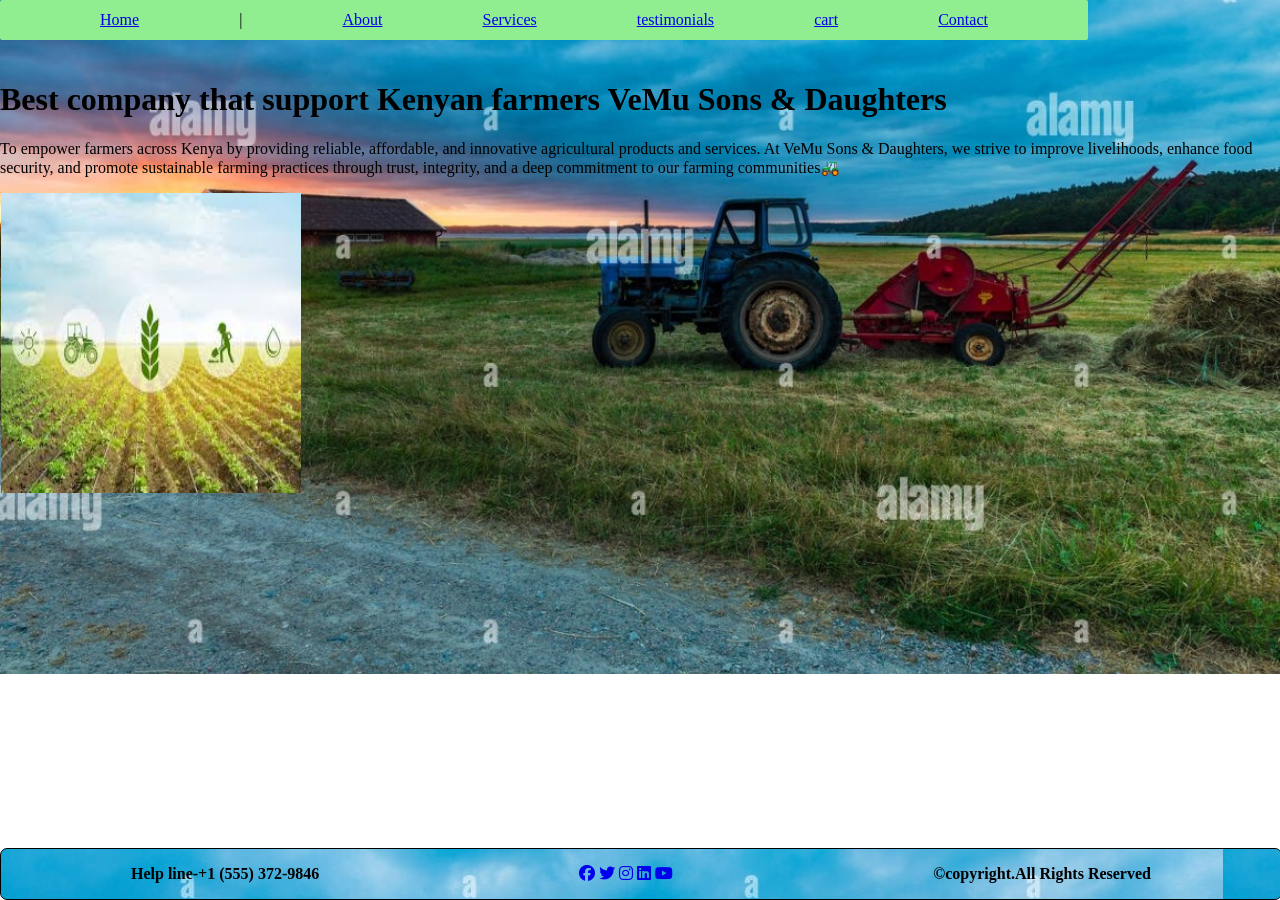
<file: index.html>
<!DOCTYPE html>
<html lang="en">
<head>
    <meta charset="UTF-8">
    <meta name="viewport" content="width=device-width, initial-scale=1.0">
    <title>VeMu Sons & Daughters</title>
    <link rel="stylesheet" href="index.css">
    <link rel="stylesheet" href="https://cdnjs.cloudflare.com/ajax/libs/font-awesome/6.7.2/css/all.min.css" integrity="sha512-Evv84Mr4kqVGRNSgIGL/F/aIDqQb7xQ2vcrdIwxfjThSH8CSR7PBEakCr51Ck+w+/U6swU2Im1vVX0SVk9ABhg==" crossorigin="anonymous" referrerpolicy="no-referrer" />
</head>
<body >
    <header>
        <nav class="navigation"> 
            <a href="index.html">Home</a> |
            <a href="about.html">About</a> 
            <a href="services.html">Services</a>
            <a href="testimonials.html">testimonials</a>
            <a href="cart.html">cart</a>
            <a href="contact.html">Contact</a>
            
        </nav>
        <h1>Best company that support Kenyan farmers VeMu Sons & Daughters </h1>
            
    </header>
    <section class="photolist">
        <p>To empower farmers across Kenya by providing reliable, affordable, and innovative agricultural products and services. At VeMu Sons & Daughters, we strive to improve livelihoods, enhance food security, and promote sustainable farming practices through trust, integrity, and a deep commitment to our farming communities🚜</p>
        <div class="photoitem">
            <img src="./image/farmprofilephoto.jpeg" alt="photo image">
            
        </div>
            
        
    </section>
    <footer>
        <div>
            <h4>Help line-+1 (555) 372-9846</h4>
        </div>
        <div class="footercontainer">
            <div class="social-icons">
                <a href="https://www.facebook.com/"><i class="fab fa-facebook"></i></a>
                <a href="https://twitter.com/"><i class="fab fa-twitter"></i></a>
                <a href="https://www.instagram.com/"><i class="fab fa-instagram"></i></a>
                <a href="https://www.linkedin.com/"><i class="fab fa-linkedin"></i></a>
                <a href="https://www.youtube.com/"><i class="fab fa-youtube"></i></a>
              </div>
        </div>
        <div>
            <h4>&copy;copyright.All Rights Reserved</h4>
        </div>
    </footer>
</body>
</html>
</file>
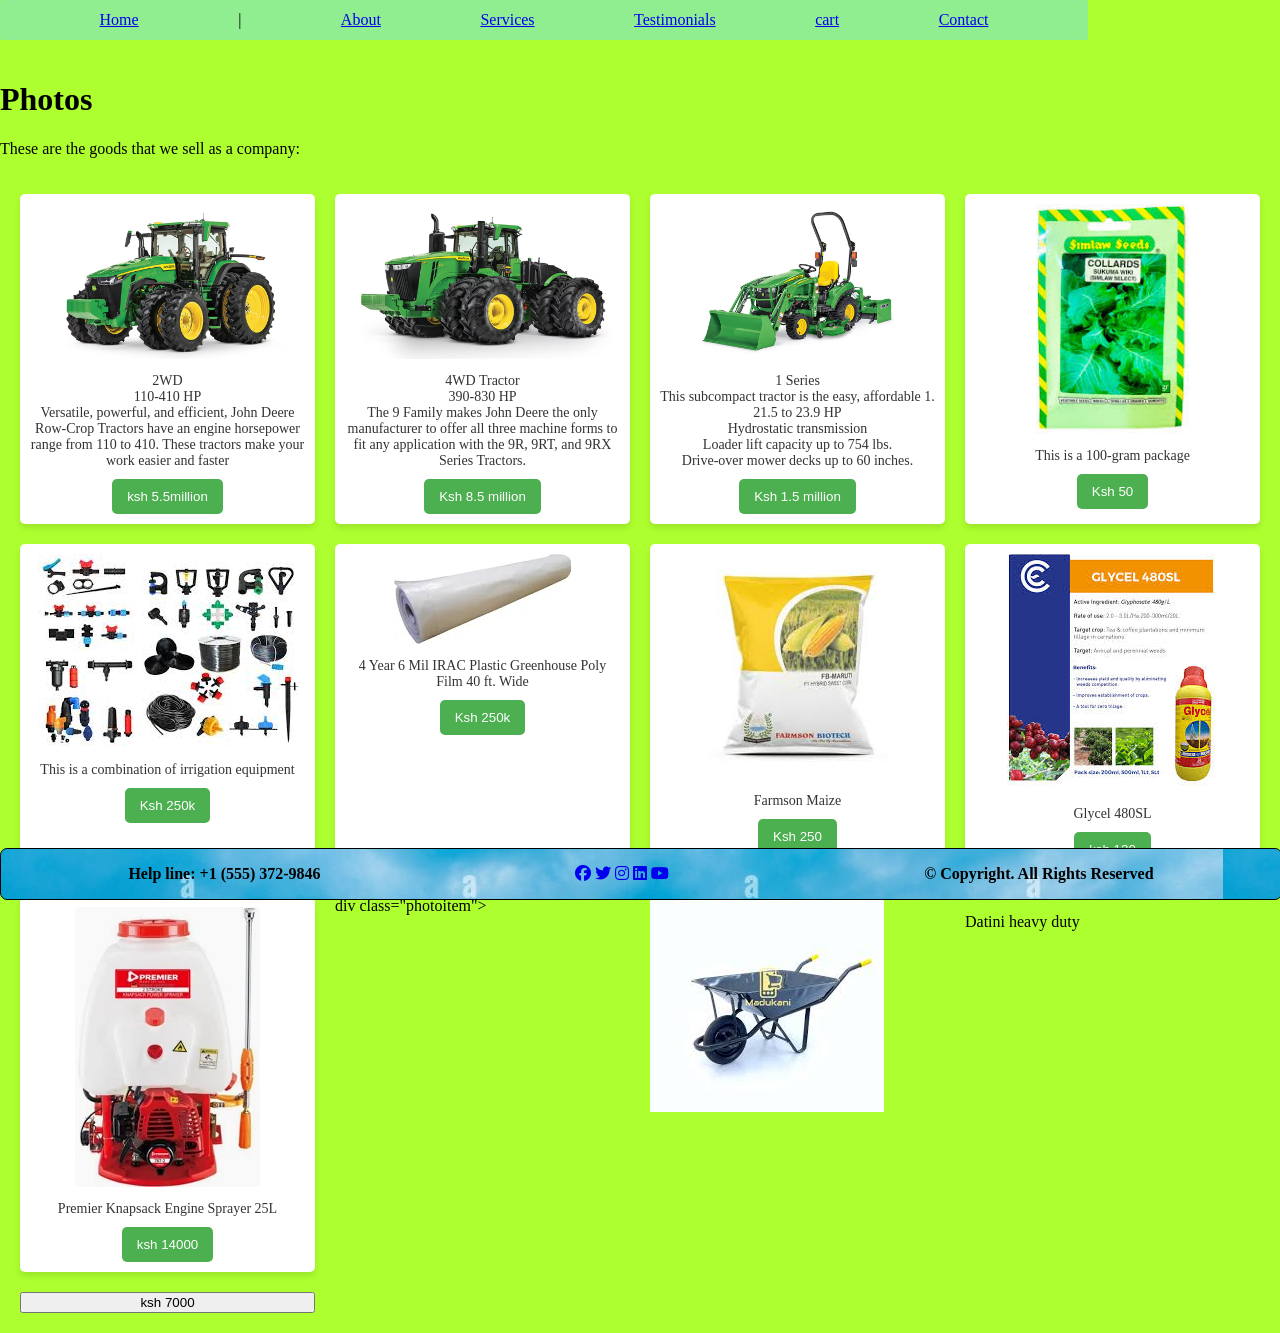
<file: cart.html>
<!DOCTYPE html>
<html lang="en">
<head>
    <meta charset="UTF-8">
    <meta name="viewport" content="width=device-width, initial-scale=1.0">
    <title>Gallery</title>
    <link rel="stylesheet" href="cart.css">
    <link rel="stylesheet" href="https://cdnjs.cloudflare.com/ajax/libs/font-awesome/6.7.2/css/all.min.css" integrity="sha512-Evv84Mr4kqVGRNSgIGL/F/aIDqQb7xQ2vcrdIwxfjThSH8CSR7PBEakCr51Ck+w+/U6swU2Im1vVX0SVk9ABhg==" crossorigin="anonymous" referrerpolicy="no-referrer" />
</head>
<body>
    <header>
        <nav class="navigation"> 
            <a href="index.html">Home</a> |
            <a href="about.html">About</a> 
            <a href="services.html">Services</a>
            <a href="testimonials.html">Testimonials</a>
            <a href="cart.html">cart</a>
            <a href="contact.html">Contact</a>
        </nav>
        <h1>Photos</h1>
        <p>These are the goods that we sell as a company:</p>
    </header>
    <section class="photolist">
        <div class="photoitem">
            <img src="./image/tractor 1.avif" alt="Tractor 1">
            <p>2WD<br>110-410 HP<br>Versatile, powerful, and efficient, John Deere Row-Crop Tractors have an engine horsepower range from 110 to 410. These tractors make your work easier and faster</p>
            <button>ksh 5.5million</button>
        </div>
        
        <div class="photoitem">
            <img src="./image/4wd.avif" alt="4WD Tractor">
            <p>4WD Tractor<br>
            390-830 HP<br>
            The 9 Family makes John Deere the only manufacturer to offer all three machine forms to fit any application with the 9R, 9RT, and 9RX Series Tractors.</p>
            <button>Ksh 8.5 million</button>
        </div>
        <div class="photoitem">
            <img src="./image/100-series-.avif" alt="1 Series Tractor">
            <p>1 Series<br>
            This subcompact tractor is the easy, affordable 1.<br>
            21.5 to 23.9 HP<br>
            Hydrostatic transmission<br>
            Loader lift capacity up to 754 lbs.<br>
            Drive-over mower decks up to 60 inches.</p>
            <button>Ksh 1.5 million</button>
        </div>
        <div class="photoitem">
            <img src="./image/seed 689.jpeg" alt="Seed Package" width="200" height="300">
            <p>This is a 100-gram package</p>
            <button>Ksh 50</button>
        </div>
        <div class="photoitem">
            <img src="./image/irrigation equipment.jpeg" alt="Irrigation Equipment">
            <p>This is a combination of irrigation equipment</p>
            <button>Ksh 250k</button>
        </div>
        <div class="photoitem">
            <img src="./image/greenhouse.webp" alt="Greenhouse">
            <p>4 Year 6 Mil IRAC Plastic Greenhouse Poly Film 40 ft. Wide</p>
            <button>Ksh 250k</button>
        </div>
        <div class="photoitem">
            <img src="./image/maize packed.jpeg" alt="Maize Package">
            <p>Farmson Maize</p>
            <button>Ksh 250</button>
        </div>
        <div class="photoitem">
            <img src="./image/herbicides.jpeg" alt="herbicides">
            <p>Glycel 480SL</p>
            <button>ksh 120</button>
        </div>
        <div class="photoitem">
            <img src="./image/pump.webp" alt="pump">
            <p>Premier Knapsack Engine Sprayer 25L</p>
            <button>ksh 14000</button>
        </div>
        div class="photoitem">
            <img src="./image/WHEELBARROW.jpeg" alt="pump">
            <p>Datini heavy duty</p>
            <button>ksh 7000</button>
        </div>
    </section>
    <footer>
        <div>
            <h4>Help line: +1 (555) 372-9846</h4>
        </div>
        <div class="footercontainer">
            <div class="social-icons">
                <a href="https://www.facebook.com/"><i class="fab fa-facebook"></i></a>
                <a href="https://twitter.com/"><i class="fab fa-twitter"></i></a>
                <a href="https://www.instagram.com/"><i class="fab fa-instagram"></i></a>
                <a href="https://www.linkedin.com/"><i class="fab fa-linkedin"></i></a>
                <a href="https://www.youtube.com/"><i class="fab fa-youtube"></i></a>
            </div>
        </div>
        <div>
            <h4>&copy; Copyright. All Rights Reserved</h4>
        </div>
    </footer>
</body>
</html>
</file>
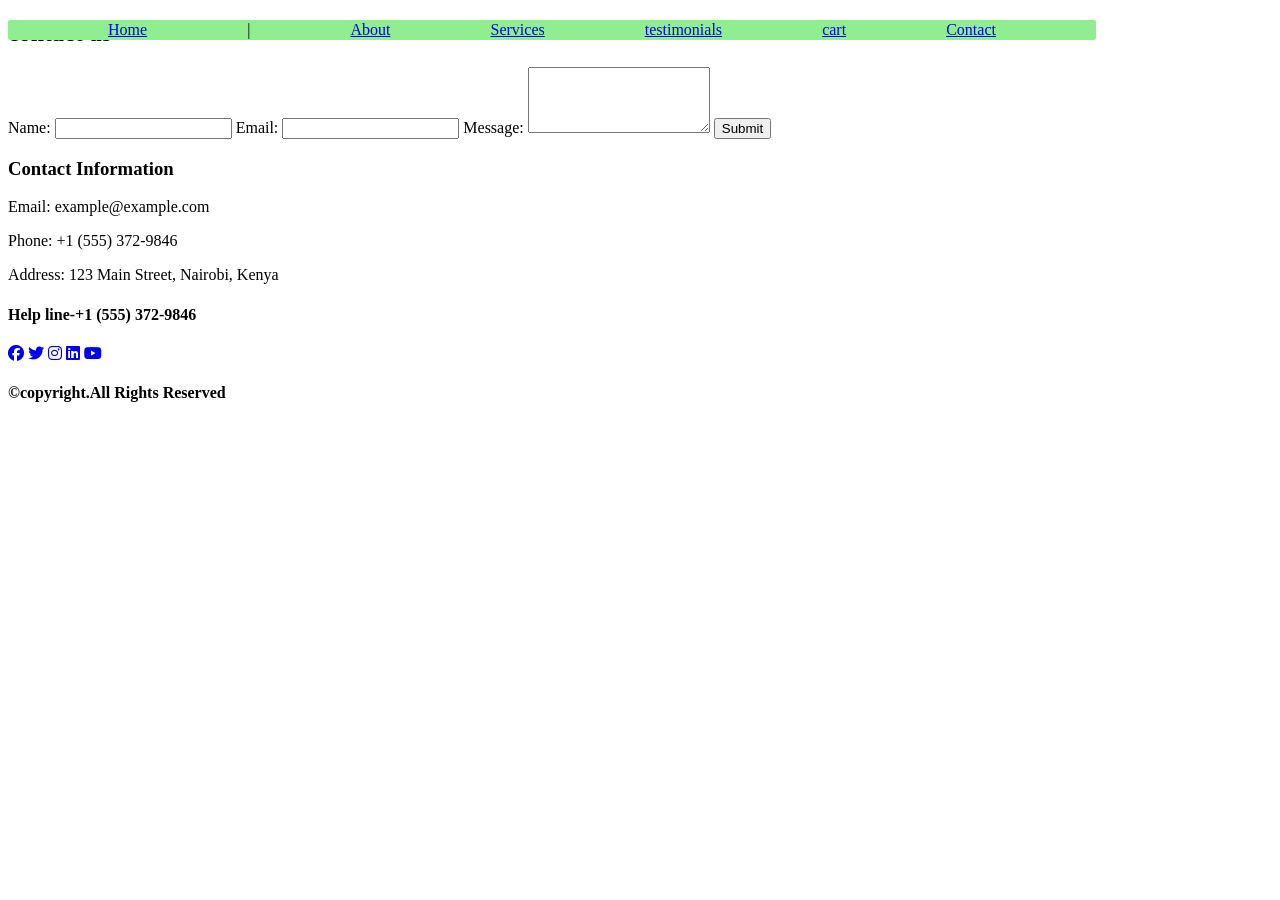
<file: contact.html>
<!DOCTYPE html>
<html lang="en">
<head>
    <meta charset="UTF-8">
    <meta name="viewport" content="width=device-width, initial-scale=1.0">
    <title>Form</title>
    <link rel="stylesheet" href="contact.css">
    <link rel="stylesheet" href="https://cdnjs.cloudflare.com/ajax/libs/font-awesome/6.7.2/css/all.min.css" integrity="sha512-Evv84Mr4kqVGRNSgIGL/F/aIDqQb7xQ2vcrdIwxfjThSH8CSR7PBEakCr51Ck+w+/U6swU2Im1vVX0SVk9ABhg==" crossorigin="anonymous" referrerpolicy="no-referrer" />

</head>
<body>
    <nav class="navigation"> 
        <a href="index.html">Home</a> |
        <a href="about.html">About</a> 
        <a href="services.html">Services</a>
        <a href="testimonials.html">testimonials</a>
        <a href="cart.html">cart</a>
        <a href="contact.html">Contact</a>

    </nav> 

    <div class="container">
        <h2>contact us</h2>
        <form id="contactform">
            <label for="name">Name:</label>
            <input type="text" id="name" name="name" required>

            <label for="email">Email:</label>
            <input type="email" id="email" name="email" required>

            <label for="message">Message:</label>
            <textarea id="message" name="message" rows="4" required></textarea>

            <button type="submit">Submit</button>
        </form>

        <div class="contact-info">
            <h3>Contact Information</h3>
            <p>Email: example@example.com</p>
            <p>Phone: +1 (555) 372-9846</p>
            <p>Address: 123 Main Street, Nairobi, Kenya</p>
        </div>
    </div>
    


    <script src="script.js"></script>
    <footer>
        <div>
            <h4>Help line-+1 (555) 372-9846</h4>
        </div>
        <div class="footercontainer">
            <div class="social-icons">
                <a href="https://www.facebook.com/"><i class="fab fa-facebook"></i></a>
                <a href="https://twitter.com/"><i class="fab fa-twitter"></i></a>
                <a href="https://www.instagram.com/"><i class="fab fa-instagram"></i></a>
                <a href="https://www.linkedin.com/"><i class="fab fa-linkedin"></i></a>
                <a href="https://www.youtube.com/"><i class="fab fa-youtube"></i></a>
              </div>
        </div>
        <div>
            <h4>&copy;copyright.All Rights Reserved</h4>
        </div>
    </footer>
</body>
</html>
</file>
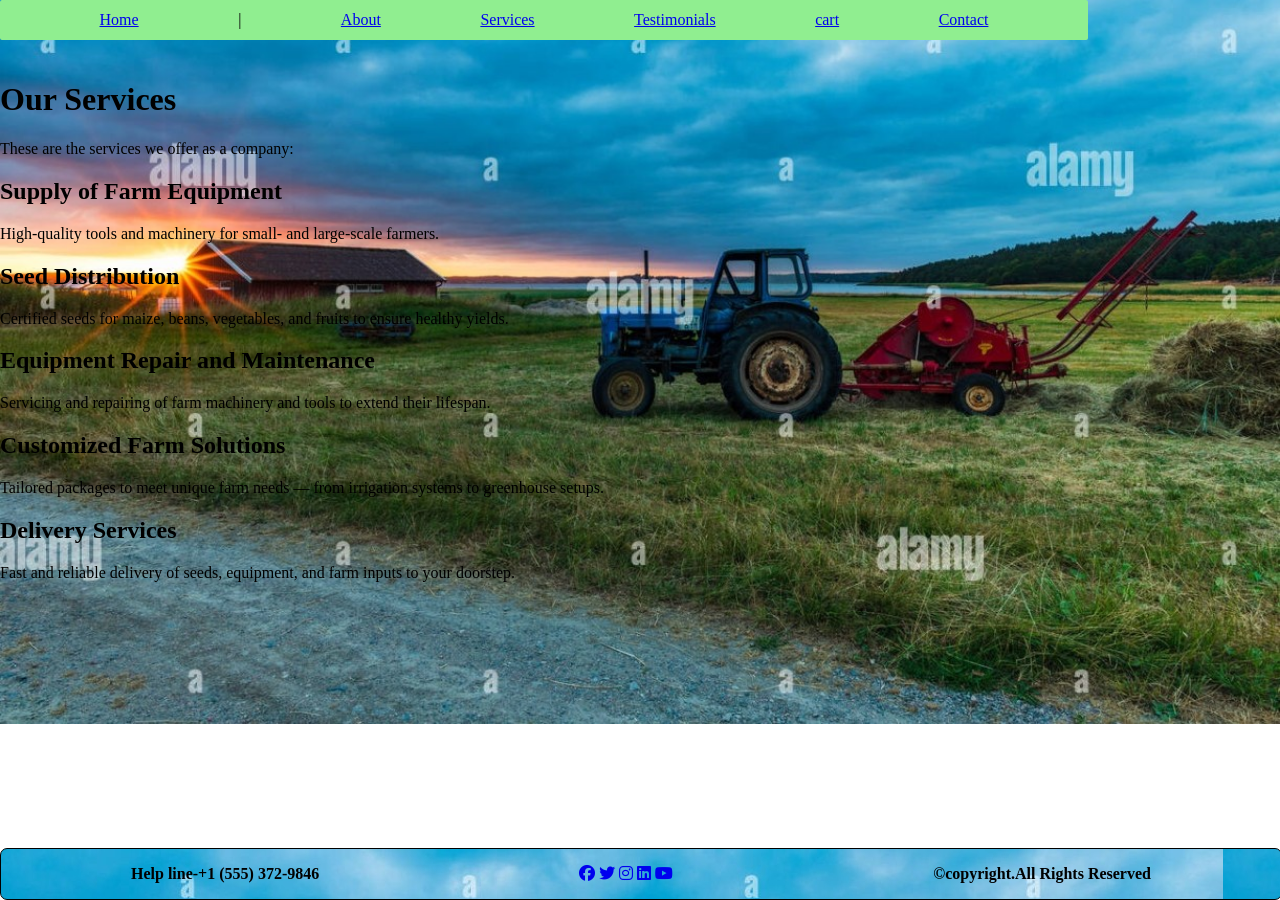
<file: services.html>
<!DOCTYPE html>
<html lang="en">
<head>
    <meta charset="UTF-8">
    <meta name="viewport" content="width=device-width, initial-scale=1.0">
    <title>Services - VeMu Sons & Daughters</title>
    <link rel="stylesheet" href="services.css">
    <link rel="stylesheet" href="https://cdnjs.cloudflare.com/ajax/libs/font-awesome/6.7.2/css/all.min.css" integrity="sha512-Evv84Mr4kqVGRNSgIGL/F/aIDqQb7xQ2vcrdIwxfjThSH8CSR7PBEakCr51Ck+w+/U6swU2Im1vVX0SVk9ABhg==" crossorigin="anonymous" referrerpolicy="no-referrer" />

</head>
<body>

    <nav class="navigation"> 
        <a href="index.html">Home</a> |
        <a href="about.html">About</a> 
        <a href="services.html">Services</a>
        <a href="testimonials.html">Testimonials</a>
        <a href="cart.html">cart</a>
        <a href="contact.html">Contact</a>
    </nav>

    <main>
        <h1>Our Services</h1>
        <p>These are the services we offer as a company:</p>

        <section class="servicesdetails">
            <h2>Supply of Farm Equipment</h2>
            <p>High-quality tools and machinery for small- and large-scale farmers.</p>

            <h2>Seed Distribution</h2>
            <p>Certified seeds for maize, beans, vegetables, and fruits to ensure healthy yields.</p>

            <h2>Equipment Repair and Maintenance</h2>
            <p>Servicing and repairing of farm machinery and tools to extend their lifespan.</p>

            <h2>Customized Farm Solutions</h2>
            <p>Tailored packages to meet unique farm needs — from irrigation systems to greenhouse setups.</p>

            <h2>Delivery Services</h2>
            <p>Fast and reliable delivery of seeds, equipment, and farm inputs to your doorstep.</p>
        </section>
    </main>

    <footer>
        <div>
            <h4>Help line-+1 (555) 372-9846</h4>
        </div>
        <div class="footercontainer">
            <div class="social-icons">
                <a href="https://www.facebook.com/"><i class="fab fa-facebook"></i></a>
                <a href="https://twitter.com/"><i class="fab fa-twitter"></i></a>
                <a href="https://www.instagram.com/"><i class="fab fa-instagram"></i></a>
                <a href="https://www.linkedin.com/"><i class="fab fa-linkedin"></i></a>
                <a href="https://www.youtube.com/"><i class="fab fa-youtube"></i></a>
              </div>
        </div>
        <div>
            <h4>&copy;copyright.All Rights Reserved</h4>
        </div>
    </footer>
</body>
</html>
</file>
<file: index.css>
.navigation {
    width: 85vw;
    background-color: rgb(144, 238, 144);
    border-radius: 2px;
    position: fixed;
    top: 0;
    left: 0;
    display: flex;
    height: 40px;
    justify-content: space-evenly;
    align-items: center;

}.photoitem {
    text-align: left;
    
}
img {
    width: 300px;
    height: 300px;
    
    margin-left: 1px;
}
body {
    background-image:url(./image/photo\ 56.jpg) ;
    background-size: cover;
    background-position: center;
    background-repeat: no-repeat;
    margin: 0;
    padding: 0;
    padding-top: 60px;

}

footer{
        border: 1px solid black;
        background-image: url(./image/photo\ 56.jpg) ;
        margin-top: 10px;
        height: 50px;
        border-radius: 7px;
        display: flex;
        justify-content: space-around;
        align-items: center;
        bottom: 0;
        position: fixed;
        width: 100vw;
        text-align: center;
    
}
</file>
<file: cart.css>
.navigation {
    width: 85vw;
    background-color: rgb(144, 238, 144);
    border-radius: 2px;
    position: fixed;
    top: 0;
    left: 0;
    display: flex;
    height: 40px;
    justify-content: space-evenly;
    align-items: center;
}

body {
    background-color: greenyellow;
    background-size: cover;
    background-repeat: no-repeat;
    background-position: center;
    margin: 0;
    padding: 0;
    padding-top: 60px;
}

.photolist {
    display: grid;
    grid-template-columns: repeat(auto-fit, minmax(250px, 1fr)); 
    gap: 20px; 
    padding: 20px;
    justify-content: center;
}

.photoitem {
    text-align: center; 
    background-color: white; 
    padding: 10px;
    border-radius: 5px;
    box-shadow: 0 4px 6px rgba(0, 0, 0, 0.1);
    
}

.photoitem img {
    max-width: 100%; 
    height: auto; 
    border-radius: 5px; 
}

.photoitem p {
    margin: 10px 0;
    font-size: 14px;
    color: #333;
    text-align: center;
}

.photoitem button {
    background-color: #4CAF50;
    color: white;
    border: none;
    padding: 10px 15px;
    border-radius: 5px;
    cursor: pointer;
}

.photoitem button:hover {
    background-color: #45a049;
}


footer{
    border: 1px solid black;
    background-image: url(./image/photo\ 56.jpg) ;
    margin-top: 10px;
    height: 50px;
    border-radius: 7px;
    display: flex;
    justify-content: space-around;
    align-items: center;
    bottom: 0;
    position: fixed;
    width: 100vw;
    text-align: center;

}
</file>
<file: contact.css>
.navigation {
    width: 85vw;
    background-color: rgb(144, 238, 144);
    border-radius: 2px;
    position: fixed;
    
    display: flex;
    height: 20px;
    justify-content: space-evenly;
    align-items: center;

}
</file>
<file: services.css>
.navigation {
    width: 85vw;
    background-color: rgb(144, 238, 144);
    border-radius: 2px;
    position: fixed;
    top: 0;
    left: 0;
    display: flex;
    height: 40px;
    justify-content: space-evenly;
    align-items: center;

}
body {
    background-image:url(./image/photo\ 56.jpg) ;
    background-size: cover;
    background-position: center;
    background-repeat: no-repeat;
    margin: 0;
    padding: 0;
    padding-top: 60px;

}
footer{
    border: 1px solid black;
    background-image: url(./image/photo\ 56.jpg) ;
    margin-top: 10px;
    height: 50px;
    border-radius: 7px;
    display: flex;
    justify-content: space-around;
    align-items: center;
    bottom: 0;
    position: fixed;
    width: 100vw;
    text-align: center;

}
</file>
